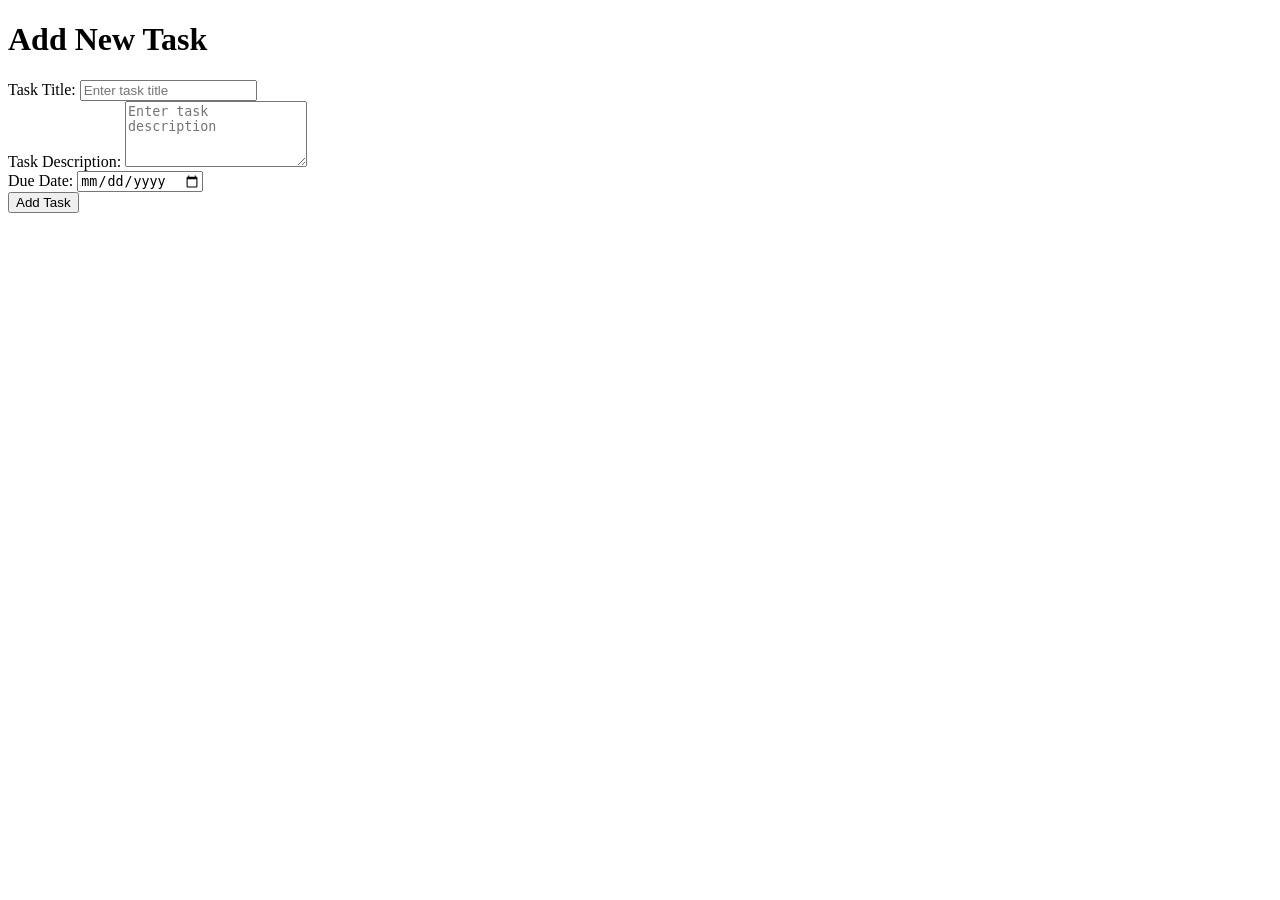
<file: src/main/resources/templates/add.html>
<!DOCTYPE html>
<html lang="en" xmlns:th="http://www.thymeleaf.org">
<head>
    <meta charset="UTF-8"/>
    <meta content="width=device-width, initial-scale=1.0" name="viewport"/>
    <title>Add New Task</title>

    <!-- Boxicons CSS -->
    <link
            href="https://unpkg.com/boxicons@2.1.4/css/boxicons.min.css"
            rel="stylesheet"
    />

    <link rel="stylesheet" th:href="@{/css/styles.css}"/>
</head>
<body>
<div th:replace="fragments/sidebar :: sidebar"></div>
<main class="home">
    <div class="profile-container">
        <h1>Add New Task</h1>
        <form class="add-task-card" method="post" th:action="@{/api/tasks/add}" th:object="${task}">
            <div class="form-group">
                <label for="taskTitle">Task Title:</label>
                <input id="taskTitle" name="title" placeholder="Enter task title" required th:field="*{title}"
                       type="text"/>
            </div>
            <div class="form-group">
                <label for="taskDescription">Task Description:</label>
                <textarea id="taskDescription" name="description" placeholder="Enter task description" required rows="4"
                          th:field="*{description}"></textarea>
            </div>
            <div class="form-group">
                <label for="dueDate">Due Date:</label>
                <input id="dueDate" name="dueDate" required th:field="*{dueDate}" type="date"/>
            </div>
            <button class="btn btn-add" type="submit">Add Task</button>
        </form>
    </div>
</main>
<script th:src="@{/js/index.js}"></script>
</body>
</html>
</file>
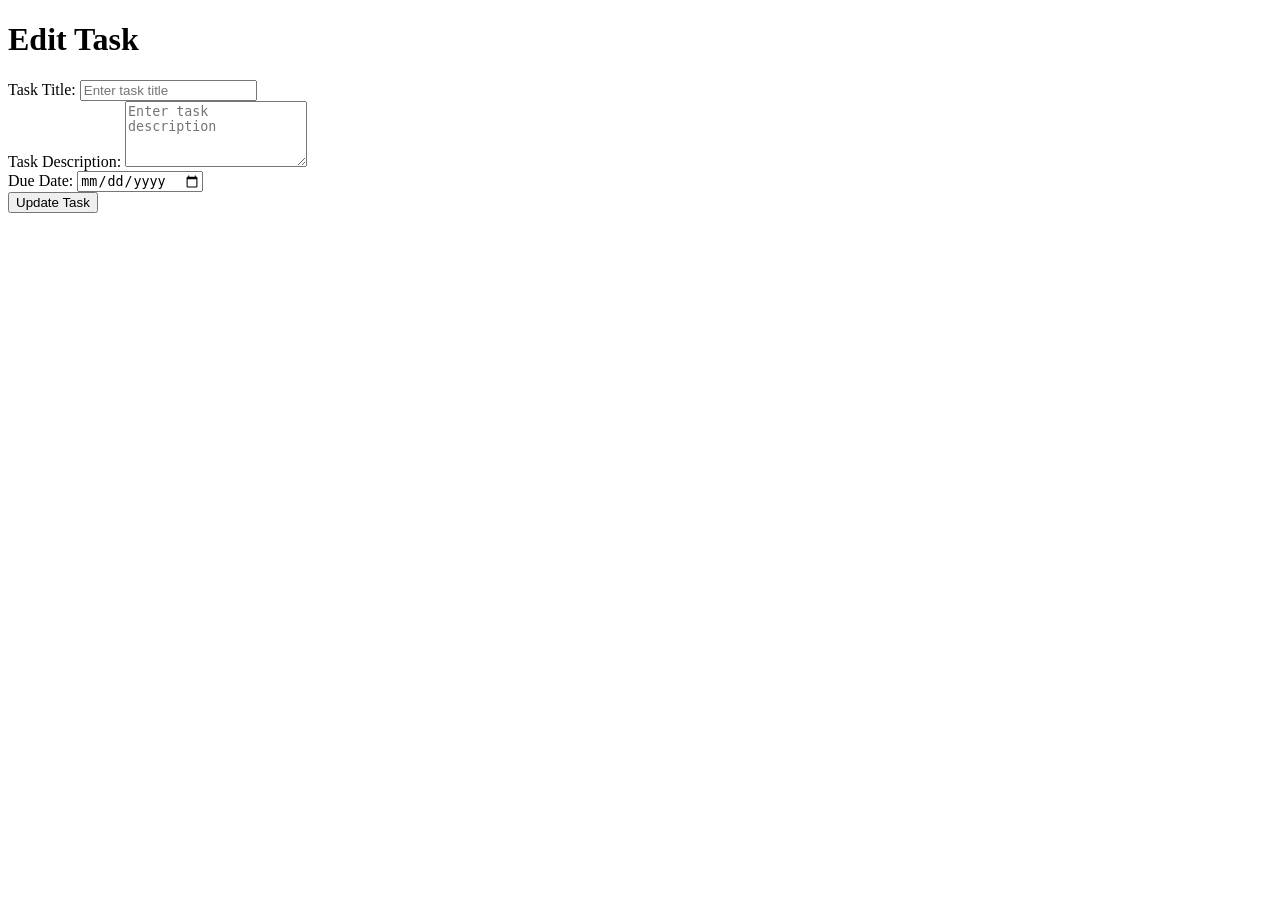
<file: src/main/resources/templates/edit.html>
<!DOCTYPE html>
<html lang="en" xmlns:th="http://www.thymeleaf.org">
<head>
    <meta charset="UTF-8"/>
    <meta content="width=device-width, initial-scale=1.0" name="viewport"/>
    <title>Edit Task</title>

    <!-- Boxicons CSS -->
    <link
            href="https://unpkg.com/boxicons@2.1.4/css/boxicons.min.css"
            rel="stylesheet"
    />

    <link rel="stylesheet" th:href="@{/css/styles.css}"/>
</head>
<body>
<div th:replace="fragments/sidebar :: sidebar"></div>
<main class="home">
    <div class="profile-container">
        <h1>Edit Task</h1>
        <form class="add-task-card" method="post" th:action="@{/api/tasks/update}" th:object="${task}">
            <div class="form-group">
                <label for="taskTitle">Task Title:</label>
                <input id="taskTitle" name="title" placeholder="Enter task title" required th:field="*{title}"
                       type="text"/>
            </div>
            <div class="form-group">
                <label for="taskDescription">Task Description:</label>
                <textarea id="taskDescription" name="description" placeholder="Enter task description" required rows="4"
                          th:field="*{description}"></textarea>
            </div>
            <div class="form-group">
                <label for="dueDate">Due Date:</label>
                <input id="dueDate" name="dueDate" required th:field="*{dueDate}" type="date"/>
            </div>
            <button class="btn btn-add" type="submit">Update Task</button>
        </form>

    </div>
</main>
<script th:src="@{/js/index.js}"></script>
</body>
</html>
</file>
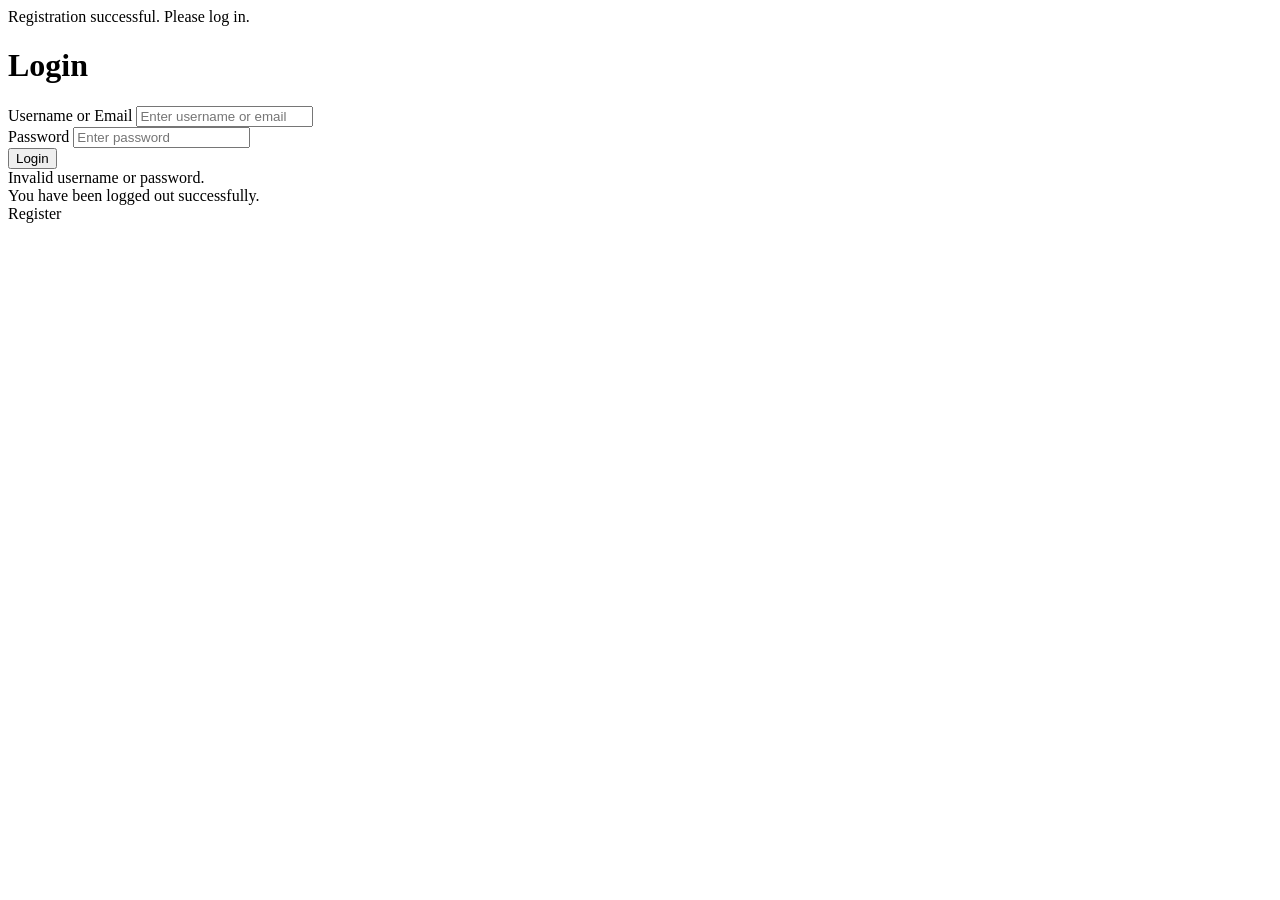
<file: src/main/resources/templates/login.html>
<!DOCTYPE html>
<html lang="en" xmlns:th="http://www.thymeleaf.org">
<head>
    <meta charset="UTF-8"/>
    <meta content="width=device-width, initial-scale=1.0" name="viewport"/>
    <title>Login | ToDoList Elite</title>

    <!-- Boxicons CSS -->
    <link href="https://unpkg.com/boxicons@2.1.4/css/boxicons.min.css" rel="stylesheet"/>
    <link rel="stylesheet" th:href="@{/css/styles.css}">
</head>
<body>
<div class="login-container">
    <div class="success" th:if="${param.registered}">
        Registration successful. Please log in.
    </div>
    <div class="form-card">
        <h1>Login</h1>
        <form method="post" th:action="@{/login}">
            <div class="form-group">
                <label for="username">Username or Email</label>
                <input id="username" name="username" placeholder="Enter username or email" required type="text"/>
            </div>
            <div class="form-group">
                <label for="password">Password</label>
                <input id="password" name="password" placeholder="Enter password" required type="password"/>
            </div>
            <button class="btn-login" type="submit">Login</button>
        </form>
        <div class="error" th:if="${param.error}">
            Invalid username or password.
        </div>
        <div class="success" th:if="${param.logout}">
            You have been logged out successfully.
        </div>
        <div class="form-links">
            <a th:href="@{/register}">Register</a>
        </div>
    </div>
</div>
</body>
</html>
</file>
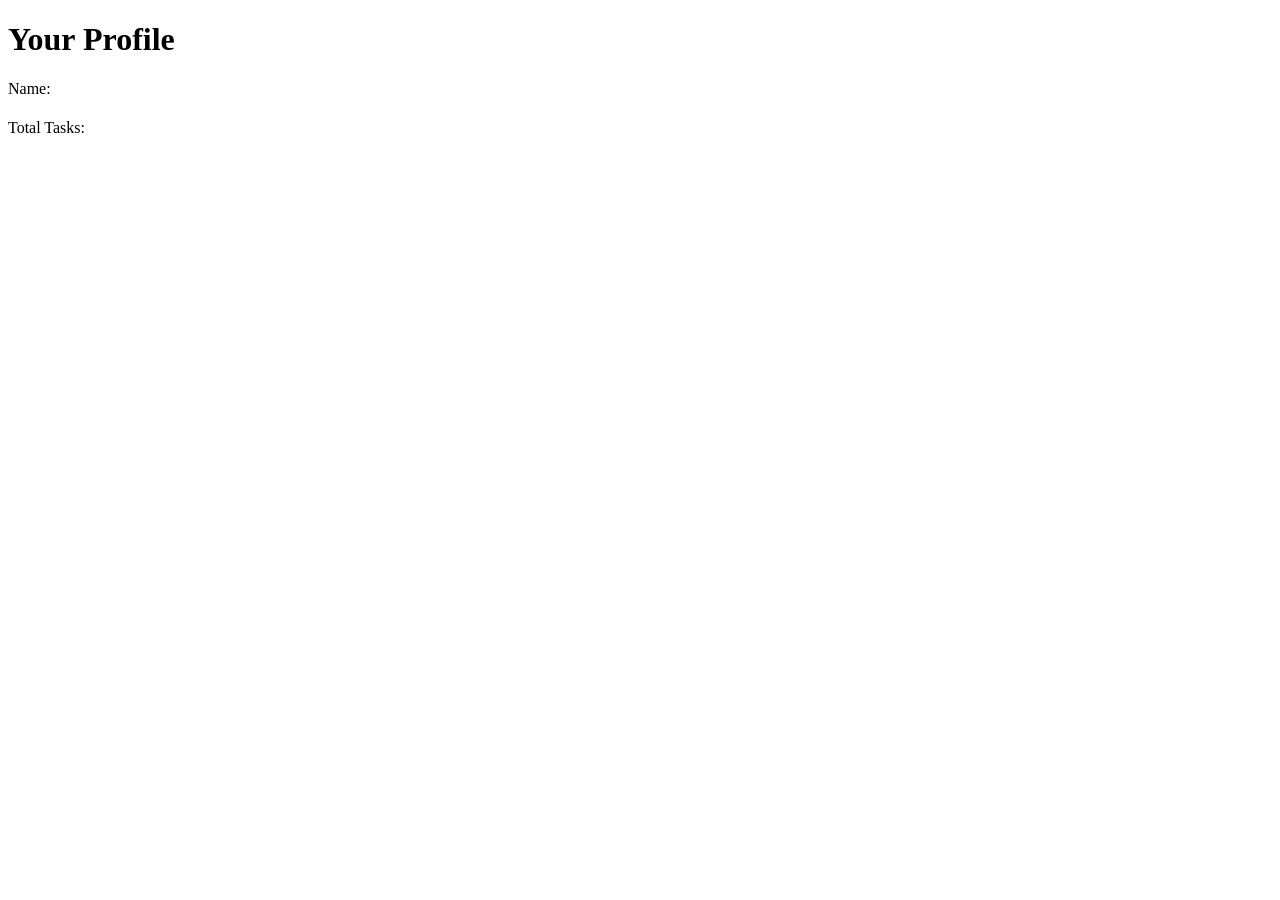
<file: src/main/resources/templates/profile.html>
<!DOCTYPE html>
<html lang="en" xmlns:th="http://www.thymeleaf.org">
<head>
    <meta charset="UTF-8"/>
    <meta content="width=device-width, initial-scale=1.0" name="viewport"/>
    <title>Profile</title>

    <!-- Boxicons CSS -->
    <link
            href="https://unpkg.com/boxicons@2.1.4/css/boxicons.min.css"
            rel="stylesheet"
    />

    <link rel="stylesheet" th:href="@{/css/styles.css}"/>
</head>
<body>
<div th:replace="fragments/sidebar :: sidebar"></div>
<main class="home">
    <div class="profile-container">
        <h1>Your Profile</h1>
        <div class="form-group">
            <label>Name:</label>
            <h4 th:text="${username}"></h4>
        </div>
        <div class="form-group">
            <label>Total Tasks:</label>
            <h4 th:text="${totalTasks}"></h4>
        </div>
    </div>
</main>
<script th:src="@{/js/index.js}"></script>
</body>
</html>
</file>
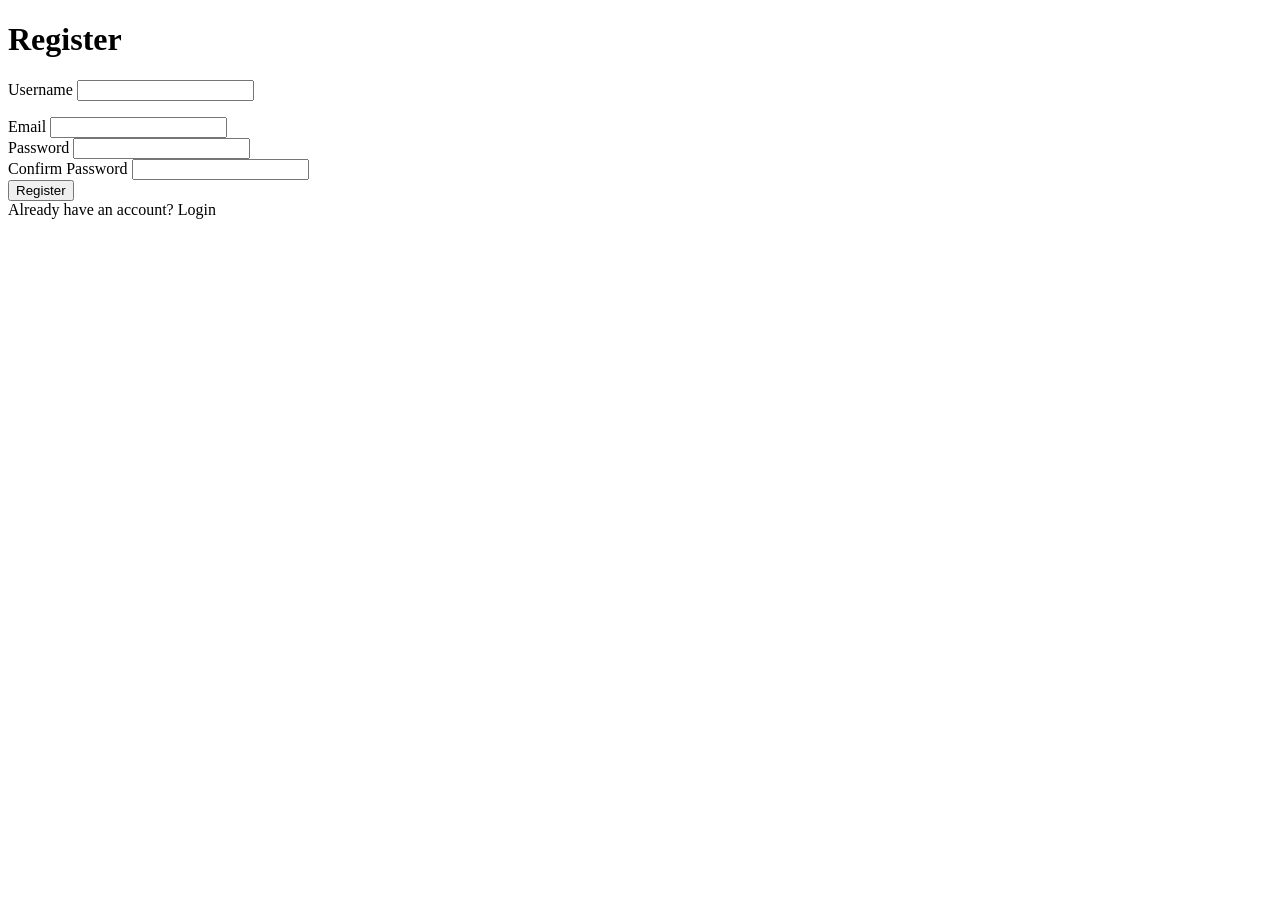
<file: src/main/resources/templates/register.html>
<!DOCTYPE html>
<html lang="en" xmlns:th="http://www.thymeleaf.org">
<head>
    <meta charset="UTF-8">
    <meta content="width=device-width, initial-scale=1.0" name="viewport">
    <title>Register</title>
    <link rel="stylesheet" th:href="@{/css/styles.css}">
</head>
<body>
<div class="register-container">
    <h1>Register</h1>
    <form method="post" th:action="@{/register}" th:object="${user}">
        <div class="form-group">
            <label for="username">Username</label>
            <input id="username" name="username" required th:field="*{username}" type="text"/>
            <p th:if="${error}" th:text="${error}"></p> <!-- Display error message -->
        </div>
        <div class="form-group">
            <label for="email">Email</label>
            <input id="email" name="email" required th:field="*{email}" type="email">
        </div>
        <div class="form-group">
            <label for="password">Password</label>
            <input id="password" name="password" required th:field="*{password}" type="password"/>
        </div>
        <div class="form-group">
            <label for="confirmPassword">Confirm Password</label>
            <input id="confirmPassword" name="confirmPassword" required type="password">
        </div>
        <button type="submit">Register</button>
        <div class="options">
            <a th:href="@{/login}">Already have an account? Login</a>
        </div>
    </form>
</div>
<script th:src="@{/js/register.js}"></script>
</body>
</html>
</file>
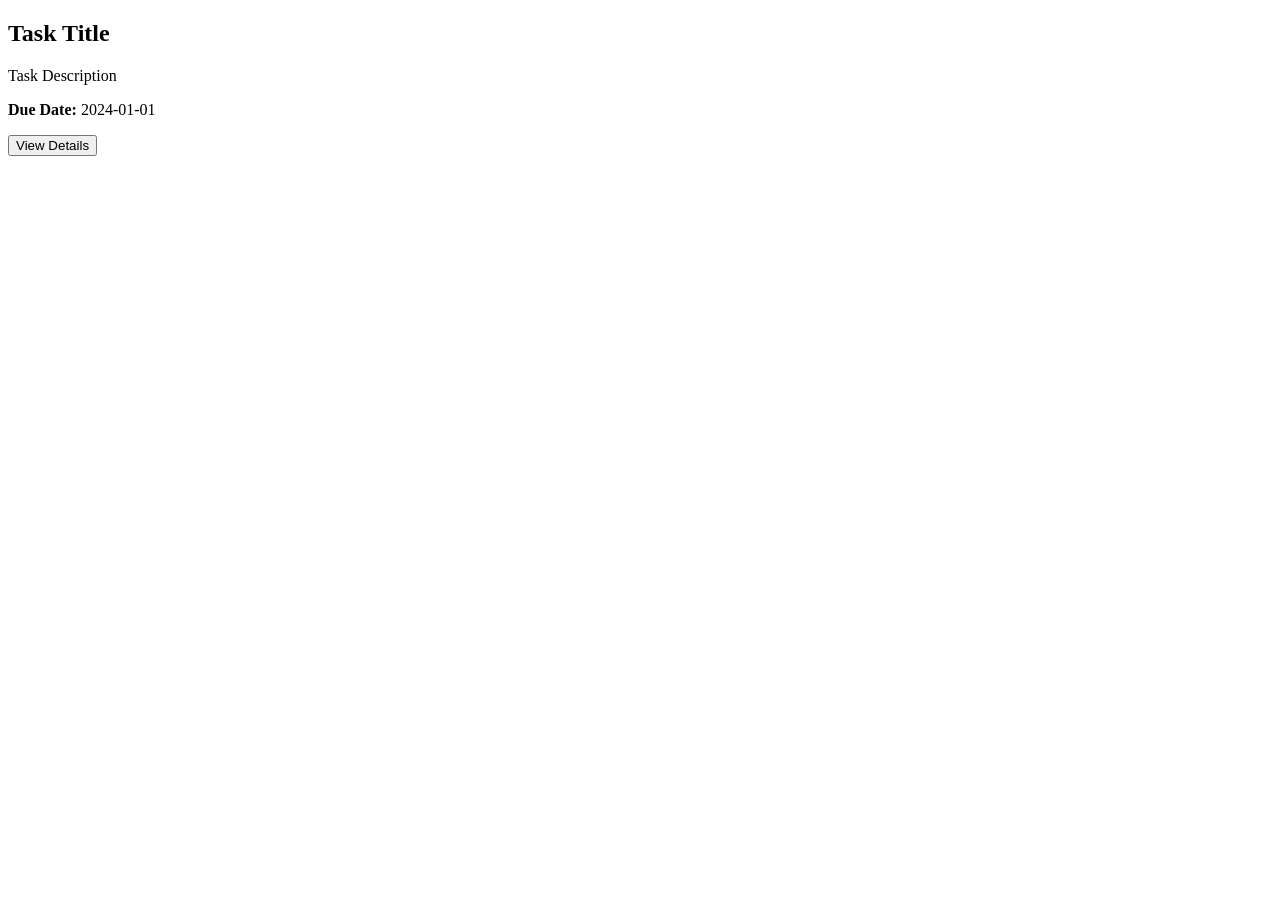
<file: src/main/resources/templates/tasks.html>
<!DOCTYPE html>
<html lang="en" xmlns:th="http://www.thymeleaf.org">
<head>
    <meta charset="UTF-8"/>
    <meta content="width=device-width, initial-scale=1.0" name="viewport"/>
    <title>Tasks</title>

    <!-- Boxicons CSS -->
    <link
            href="https://unpkg.com/boxicons@2.1.4/css/boxicons.min.css"
            rel="stylesheet"
    />

    <link rel="stylesheet" th:href="@{/css/styles.css}"/>
</head>
<body>
<div th:replace="fragments/sidebar :: sidebar"></div>
<main class="home">
    <div class="tasks-list">
        <!-- Loop through tasks -->
        <div class="task-card" th:classappend="${task.completed ? 'completed-task-card' : 'pending-task-card' }"
             th:each="task : ${tasks}">
            <h2 th:text="${task.title}">Task Title</h2>
            <p th:text="${task.description}">Task Description</p>
            <p>
                <strong>Due Date:</strong>
                <span th:text="${task.dueDate}">2024-01-01</span>
            </p>
            <form th:action="@{/api/tasks/update/}+${task.id}" th:method="get">
                <button class="btn btn-primary flex-1" type="submit">
                    View Details
                </button>
            </form>
        </div>
    </div>
</main>
<script th:src="@{/js/index.js}"></script>
</body>
</html>
</file>
